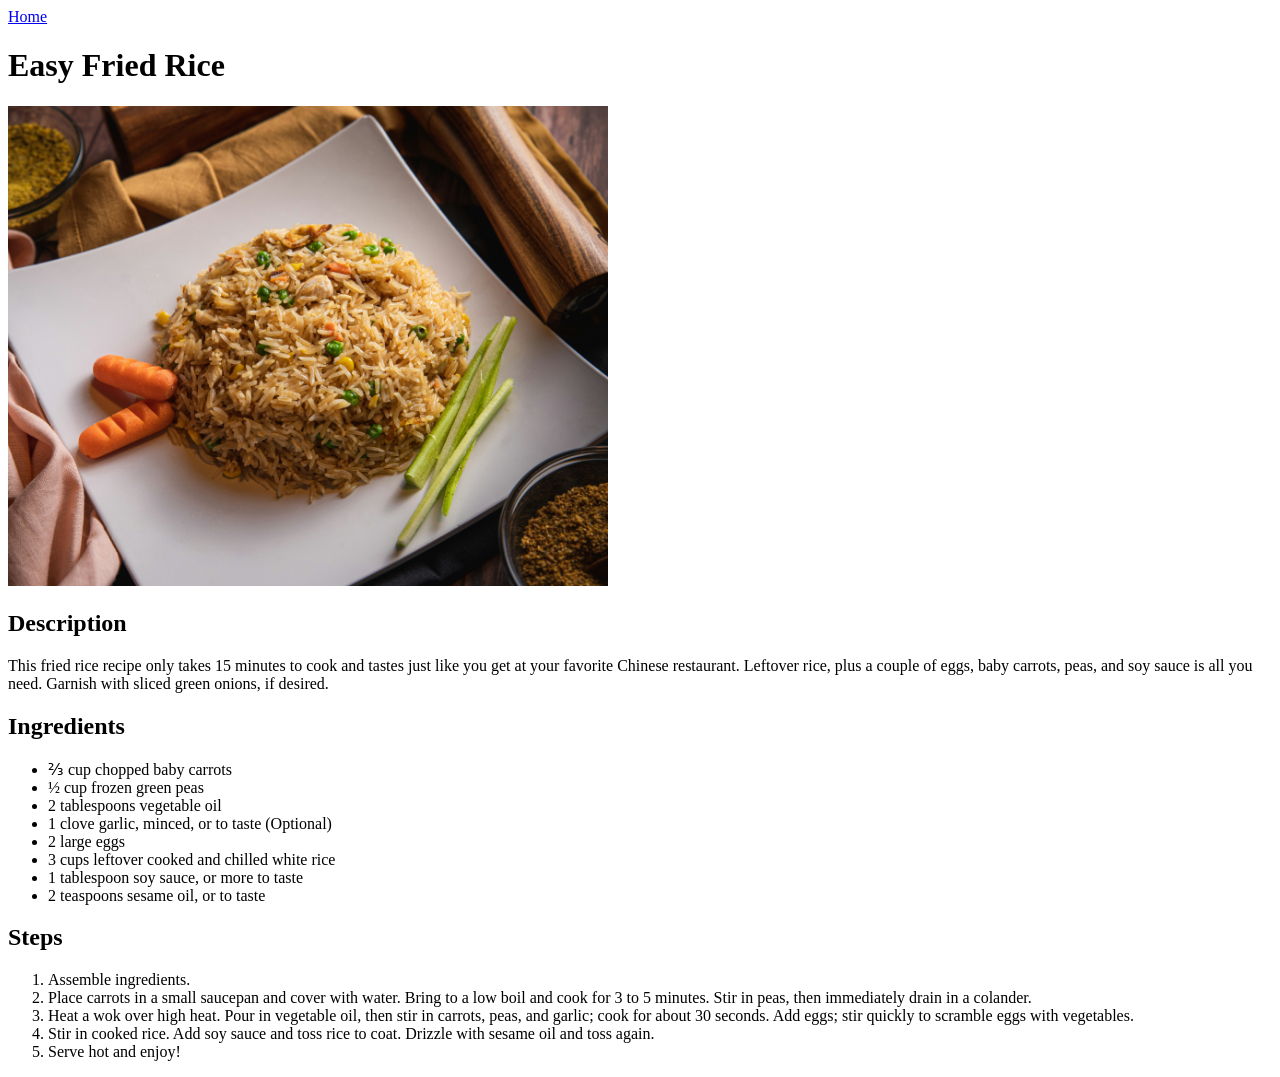
<file: recipes/fried-rice.html>
<!Doctype html>
<html lang="en">
  <head>
    <meta charset="UTF-8" />
    <title>Easy Fried Rice</title>
  </head>
  <body>
    <a href="../index.html">Home</a>
    <h1>Easy Fried Rice</h1>
    <img
      src="../images/fried-rice-unsplash-image.jpg"
      alt="Image of fried rice"
      width="600"
    />
    <h2>Description</h2>
    <p>
      This fried rice recipe only takes 15 minutes to cook and tastes just like
      you get at your favorite Chinese restaurant. Leftover rice, plus a couple
      of eggs, baby carrots, peas, and soy sauce is all you need. Garnish with
      sliced green onions, if desired.
    </p>
    <h2>Ingredients</h2>
    <ul>
      <li>⅔ cup chopped baby carrots</li>
      <li>½ cup frozen green peas</li>
      <li>2 tablespoons vegetable oil</li>
      <li>1 clove garlic, minced, or to taste (Optional)</li>
      <li>2 large eggs</li>
      <li>3 cups leftover cooked and chilled white rice</li>
      <li>1 tablespoon soy sauce, or more to taste</li>
      <li>2 teaspoons sesame oil, or to taste</li>
    </ul>
    <h2>Steps</h2>
    <ol>
      <li>Assemble ingredients.</li>
      <li>
        Place carrots in a small saucepan and cover with water. Bring to a low
        boil and cook for 3 to 5 minutes. Stir in peas, then immediately drain
        in a colander.
      </li>
      <li>
        Heat a wok over high heat. Pour in vegetable oil, then stir in carrots,
        peas, and garlic; cook for about 30 seconds. Add eggs; stir quickly to
        scramble eggs with vegetables.
      </li>
      <li>
        Stir in cooked rice. Add soy sauce and toss rice to coat. Drizzle with
        sesame oil and toss again.
      </li>
      <li>Serve hot and enjoy!</li>
    </ol>
  </body>
</html>
</file>
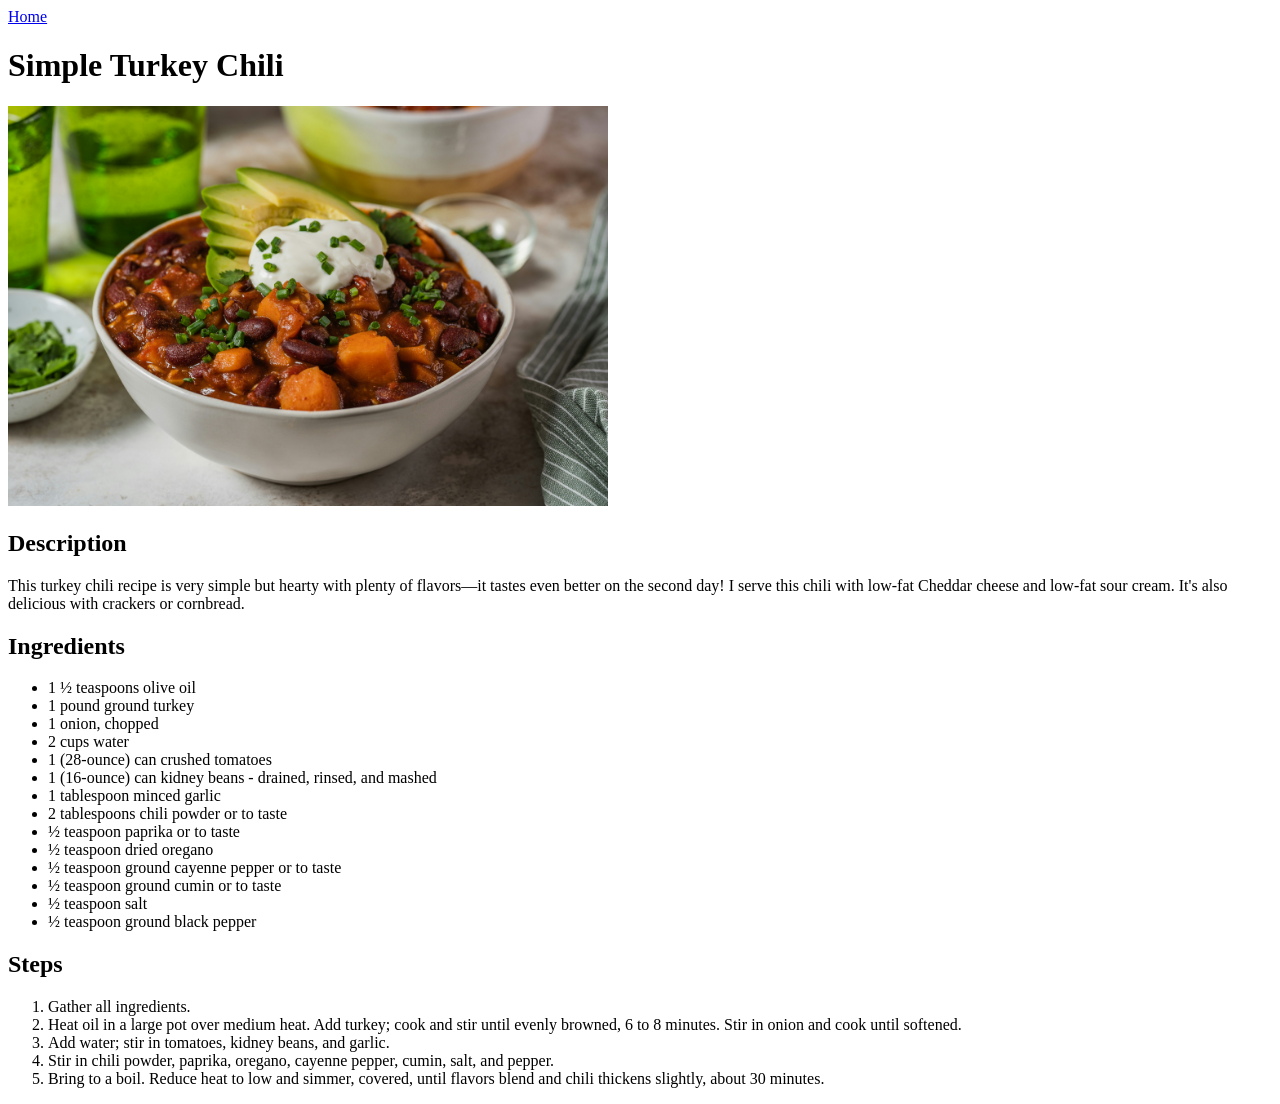
<file: recipes/turkey-chili.html>
<!Doctype html>
<html lang="en">
  <head>
    <meta charset="UTF-8" />
    <title>Simple Turkey Chili</title>
  </head>
  <body>
    <a href="../index.html">Home</a>
    <h1>Simple Turkey Chili</h1>
    <img
      src="../images/turkey-chili-unsplash-image.jpg"
      alt="Image of turkey chili"
      width="600"
    />
    <h2>Description</h2>
    <p>
      This turkey chili recipe is very simple but hearty with plenty of
      flavors—it tastes even better on the second day! I serve this chili with
      low-fat Cheddar cheese and low-fat sour cream. It's also delicious with
      crackers or cornbread.
    </p>
    <h2>Ingredients</h2>
    <ul>
      <li>1 ½ teaspoons olive oil</li>
      <li>1 pound ground turkey</li>
      <li>1 onion, chopped</li>
      <li>2 cups water</li>
      <li>1 (28-ounce) can crushed tomatoes</li>
      <li>1 (16-ounce) can kidney beans - drained, rinsed, and mashed</li>
      <li>1 tablespoon minced garlic</li>
      <li>2 tablespoons chili powder or to taste</li>
      <li>½ teaspoon paprika or to taste</li>
      <li>½ teaspoon dried oregano</li>
      <li>½ teaspoon ground cayenne pepper or to taste</li>
      <li>½ teaspoon ground cumin or to taste</li>
      <li>½ teaspoon salt</li>
      <li>½ teaspoon ground black pepper</li>
    </ul>
    <h2>Steps</h2>
    <ol>
      <li>Gather all ingredients.</li>
      <li>
        Heat oil in a large pot over medium heat. Add turkey; cook and stir
        until evenly browned, 6 to 8 minutes. Stir in onion and cook until
        softened.
      </li>
      <li>Add water; stir in tomatoes, kidney beans, and garlic.</li>
      <li>
        Stir in chili powder, paprika, oregano, cayenne pepper, cumin, salt, and
        pepper.
      </li>
      <li>
        Bring to a boil. Reduce heat to low and simmer, covered, until flavors
        blend and chili thickens slightly, about 30 minutes.
      </li>
    </ol>
  </body>
</html>
</file>
